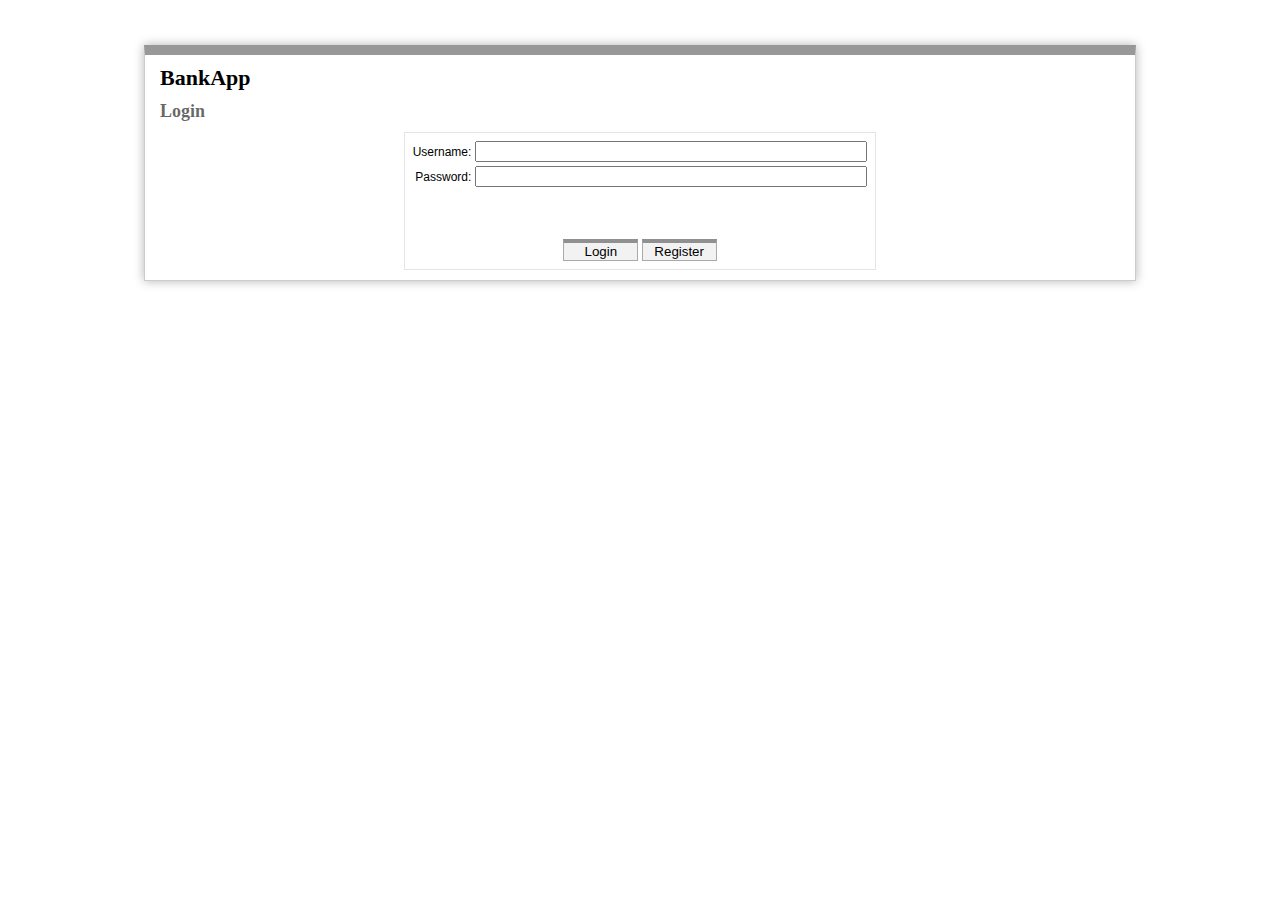
<file: WebServer/BankApp v1/index.html>
﻿<!doctype html>

<html lang="en" xmlns="http://www.w3.org/1999/xhtml">
<head>
    <title>BankApp</title>
    <meta charset="utf-8" />

    <script src="main.js" defer></script>
    <script src="serverAccess.js"></script>
    <script src="validation.js"></script>
    <link href="main.css" rel="stylesheet" async />
</head>
<body class="centered">
    <input id="btn_logout" class="button" type="button" value="Logout" />
    <h1>BankApp</h1>
    <content id="scr_login" class="screens" style="display: initial;">
        <h2>Login</h2>
        <table class="bordered centered">
            <tr>
                <td class="labels">Username:</td>
                <td><input id="ibx_loginUsername" class="inputBox" type="text" pattern="" /></td>
            </tr>
            <tr>
                <td class="labels">Password:</td>
                <td><input id="ibx_loginPassword" class="inputBox" type="password" /></td>
            </tr>
            <tr>
                <td colspan="2">
                    <p id="msg_login" class="serverMessages"></p>
                </td>
            </tr>
            <tr>
                <td align="center" colspan="2">
                    <input id="btn_login" class="button" type="button" value="Login" />
                    <input id="btn_navRegister" class="button" type="button" value="Register" />
                </td>
            </tr>
        </table>
    </content>

    <content id="scr_register" class="screens">
        <h2>Register</h2>
        <table class="bordered centered">
            <tr>
                <td class="labels">Username:</td>
                <td><input id="ibx_registerUsername" class="inputBox" type="text" /></td>
            </tr>
            <tr>
                <td class="labels">Password:</td>
                <td><input id="ibx_registerPassword" class="inputBox" type="password" /></td>
            </tr>
            <tr>
                <td class="labels">Confirm password:</td>
                <td><input id="ibx_registerConfirmPassword" class="inputBox" type="password" /></td>
            </tr>
            <tr>
                <td colspan="2">
                    <p id="msg_register" class="serverMessages"></p>
                </td>
            </tr>
            <tr>
                <td align="center" colspan="2">
                    <input id="btn_register" class="button" type="button" value="Register" />
                    <input id="btn_navLogin" class="button" type="button" value="Cancel" />
                </td>
            </tr>
        </table>
    </content>

    <content id="scr_account" class="screens">
        <h2>Account: <span id="lbl_accountTitleName"></span></h2>
        <table class="bordered centered">
            <tr>
                <td colspan="2"><h3>Balance: <span id="lbl_balance"></span></h3></td>
            </tr>
            <tr>
                <td><input id="btn_deposit" class="button" type="button" value="Deposit" /></td>
                <td><input id="ibx_depositAmount" class="inputBox" type="number" /></td>
            </tr>
            <tr>
                <td><input id="btn_withdraw" class="button" type="button" value="Withdraw" /></td>
                <td><input id="ibx_withdrawAmount" class="inputBox" type="number" /></td>
            </tr>
            <tr>
                <td colspan="2">
                    <p id="msg_account" class="serverMessages"></p>
                </td>
            </tr>
        </table>
    </content>
</body>
</html>
</file>
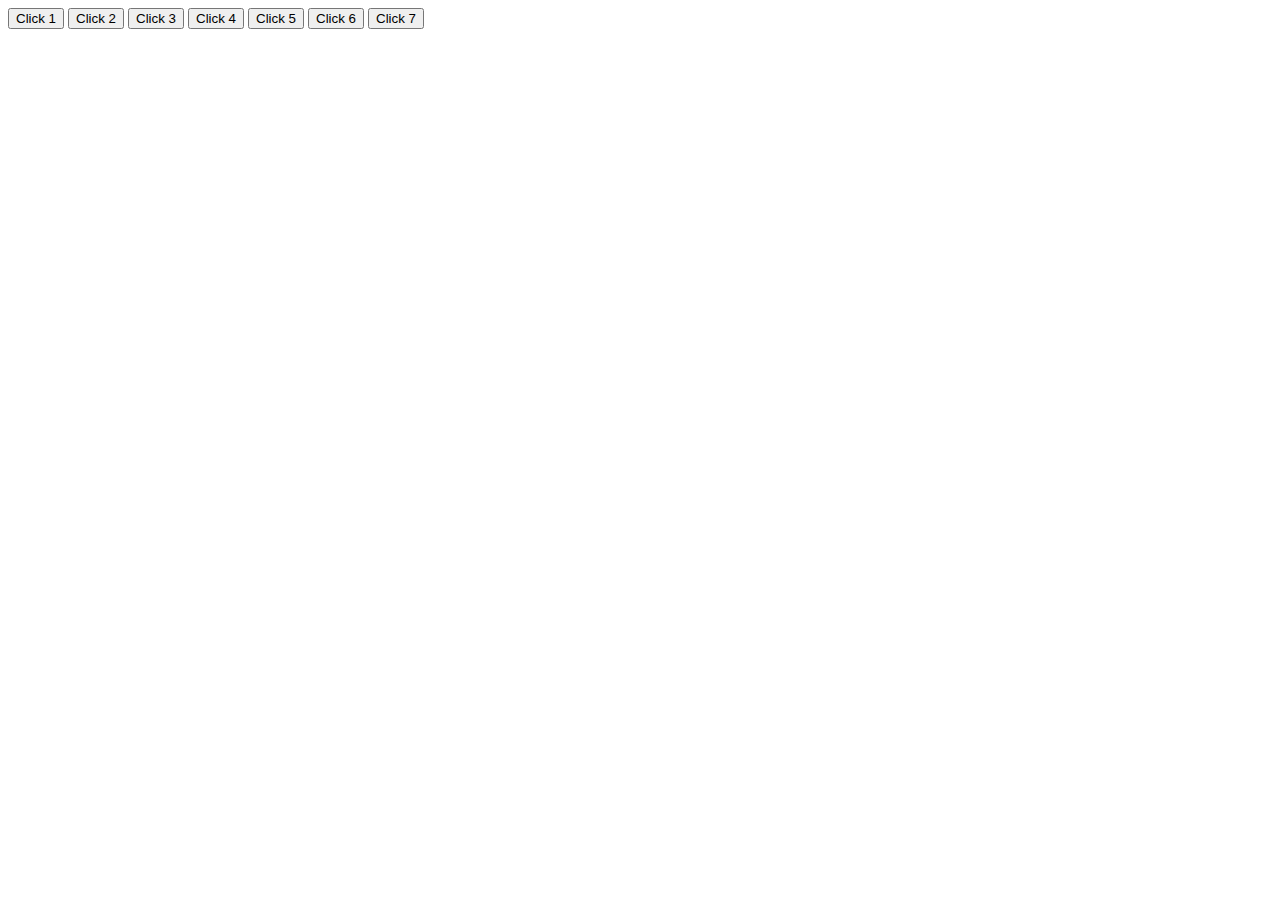
<file: WebServer/ex03 - json ajax requests/index.html>
﻿<!doctype html>

<html lang="en" xmlns="http://www.w3.org/1999/xhtml">
<head>
    <title>F# Web server</title>
    <meta charset="utf-8" />
    <script src="main.js" defer></script>
</head>
<body>
    <button onclick="SendRequest(data1)">Click 1</button>
    <button onclick="SendRequest(data2)">Click 2</button>
    <button onclick="SendRequest(data3)">Click 3</button>
    <button onclick="SendRequest(data4)">Click 4</button>
    <button onclick="SendRequest(data5)">Click 5</button>
    <button onclick="SendRequest(data6)">Click 6</button>
    <button onclick="SendRequest(data7)">Click 7</button>
</body>
</html>
</file>
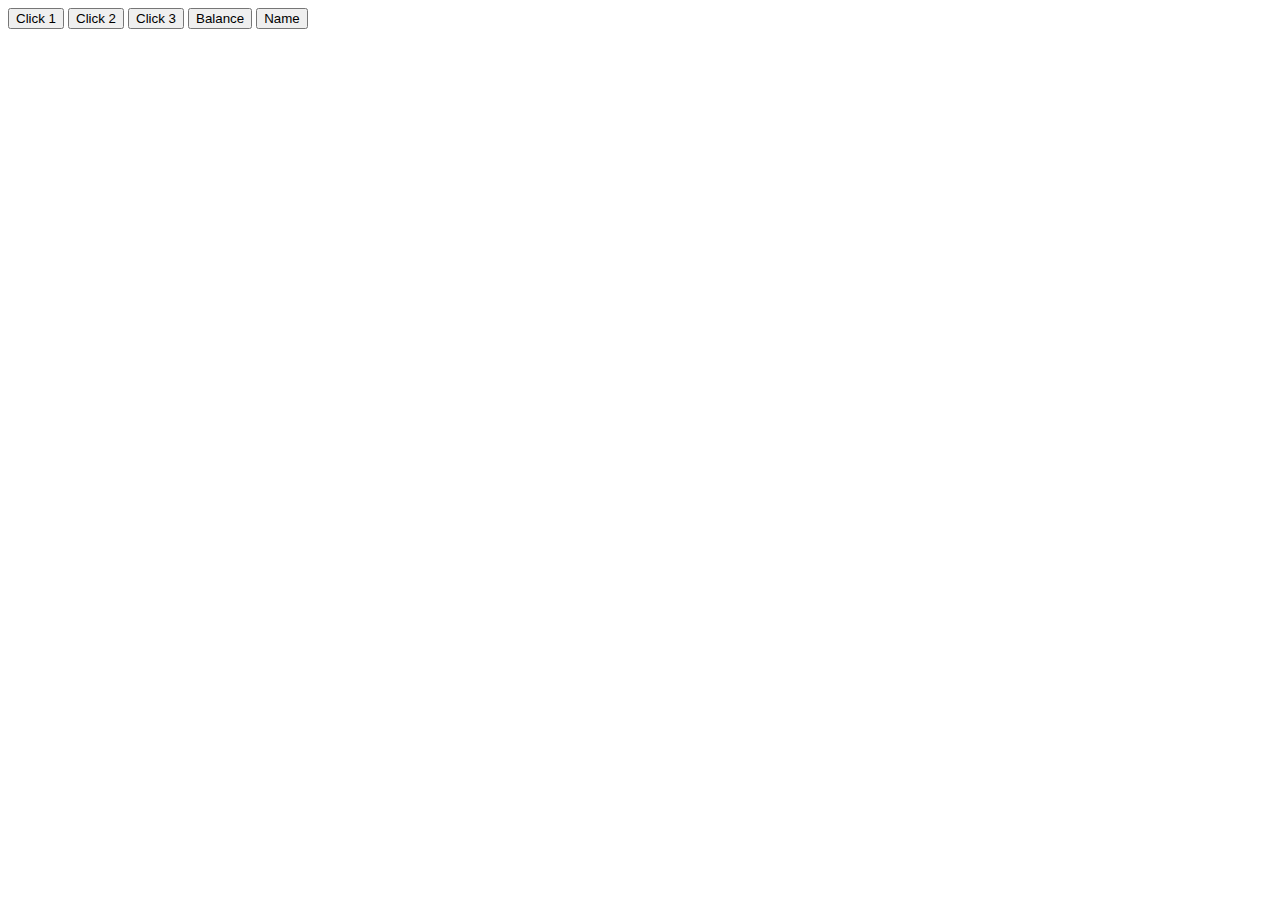
<file: WebServer/ex04 - json web token/index.html>
﻿<!doctype html>

<html lang="en" xmlns="http://www.w3.org/1999/xhtml">
<head>
    <title>F# Web server</title>
    <meta charset="utf-8" />
    <script src="main.js" defer></script>
</head>
<body>
    <button onclick="LoginRequest(data1)">Click 1</button>
    <button onclick="LoginRequest(data2)">Click 2</button>
    <button onclick="LoginRequest(data3)">Click 3</button>
    <button onclick="BalanceRequest(session)">Balance</button>
    <button onclick="NameRequest(session)">Name</button>
</body>
</html>
</file>
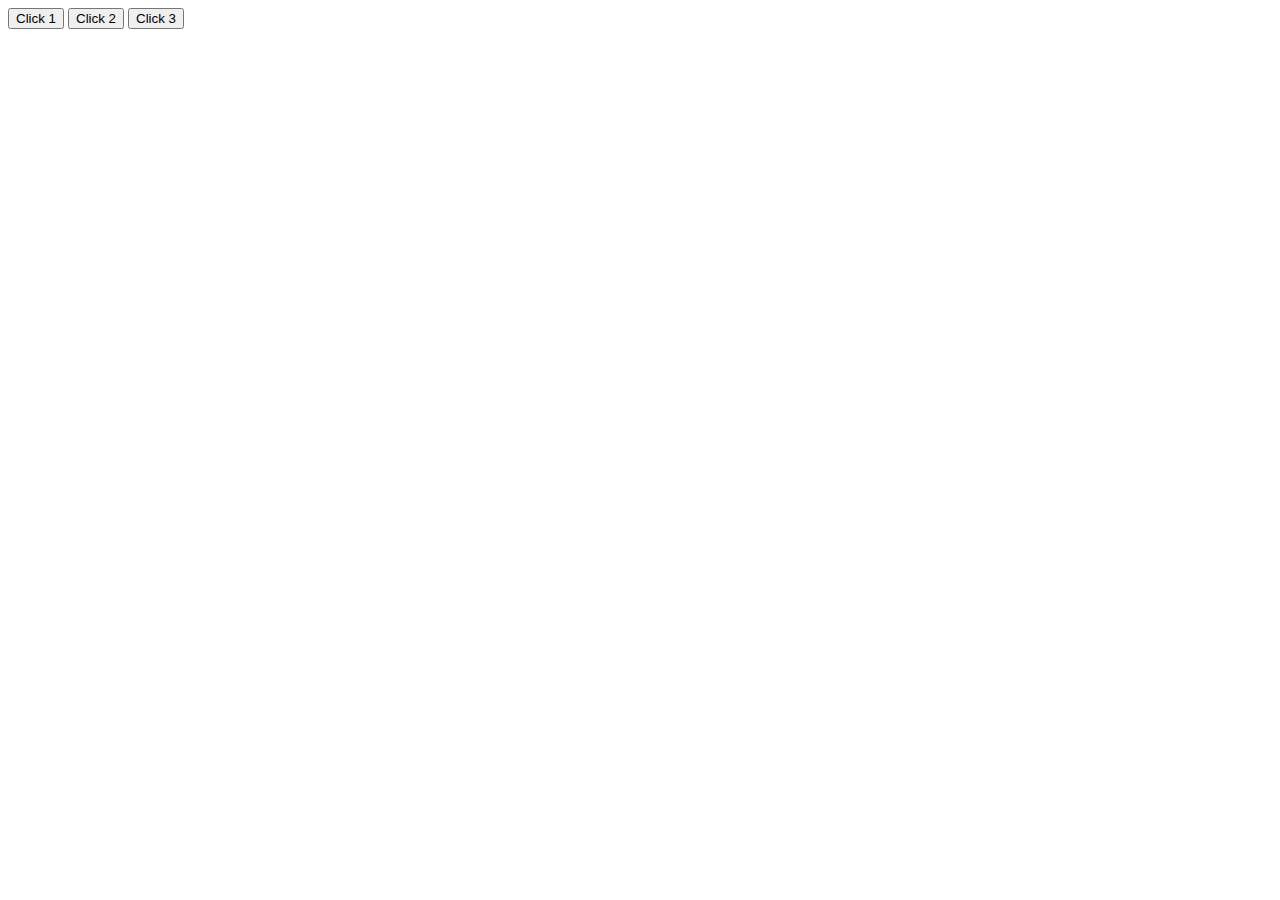
<file: WebServer/ex05 - url piggyback data/index.html>
﻿<!doctype html>

<html lang="en" xmlns="http://www.w3.org/1999/xhtml">
<head>
    <title>F# Web server</title>
    <meta charset="utf-8" />
    <script src="main.js" defer></script>
</head>
<body>
    <button onclick="Get('tripp?session=knatte')">Click 1</button>
    <button onclick="Get('trapp?data=fnatte')">Click 2</button>
    <button onclick="Get('trull?credentials=tjatte')">Click 3</button>
</body>
</html>
</file>
<file: WebServer/BankApp v1/main.css>
﻿h1 {
    font-family: Consolas;
    font-size: 22px;
    margin: 0px;
    margin-top: 10px;
}

h2 {
    font-family: Consolas;
    color: rgba(0,0,0,0.6);
    margin: 10px 0px;
}

body {
    font-family: sans-serif;
    font-size: 12px;
    position: absolute;
    width: 75vw;
    top: 5vh;
    border: 1px solid rgba(0,0,0,0.2);
    border-top: 10px solid rgba(0,0,0,0.4);
    box-shadow: 0px 0px 10px rgba(0,0,0,0.3);
    padding: 0px 15px 10px 15px;
}

.centered {
    left: 0;
    right: 0;
    margin: auto;
}

.screens {
    display: none;
}

.bordered {
    border: 1px solid rgba(0,0,0,0.1);
    padding: 5px;
}

.labels {
    text-align: right;
}

.inputBox {
    width: 30vw;
}

.serverMessages {
    color: orangered;
    text-align: center;
    font-weight: bold;
    height: 20px;
}

.button {
    width: 75px;
    height: 22px;
    background-color: rgba(0,0,0,0.05);
    border: 1px solid rgba(0,0,0,0.3);
    border-top: 4px solid rgba(0,0,0,0.4);
    cursor: pointer;
}

    .button:hover {
        background-color: rgba(0,0,0,0);
    }

#btn_logout {
    position: absolute;
    right: 0px;
    margin: 15px 20px;
    display: none;
}
</file>
